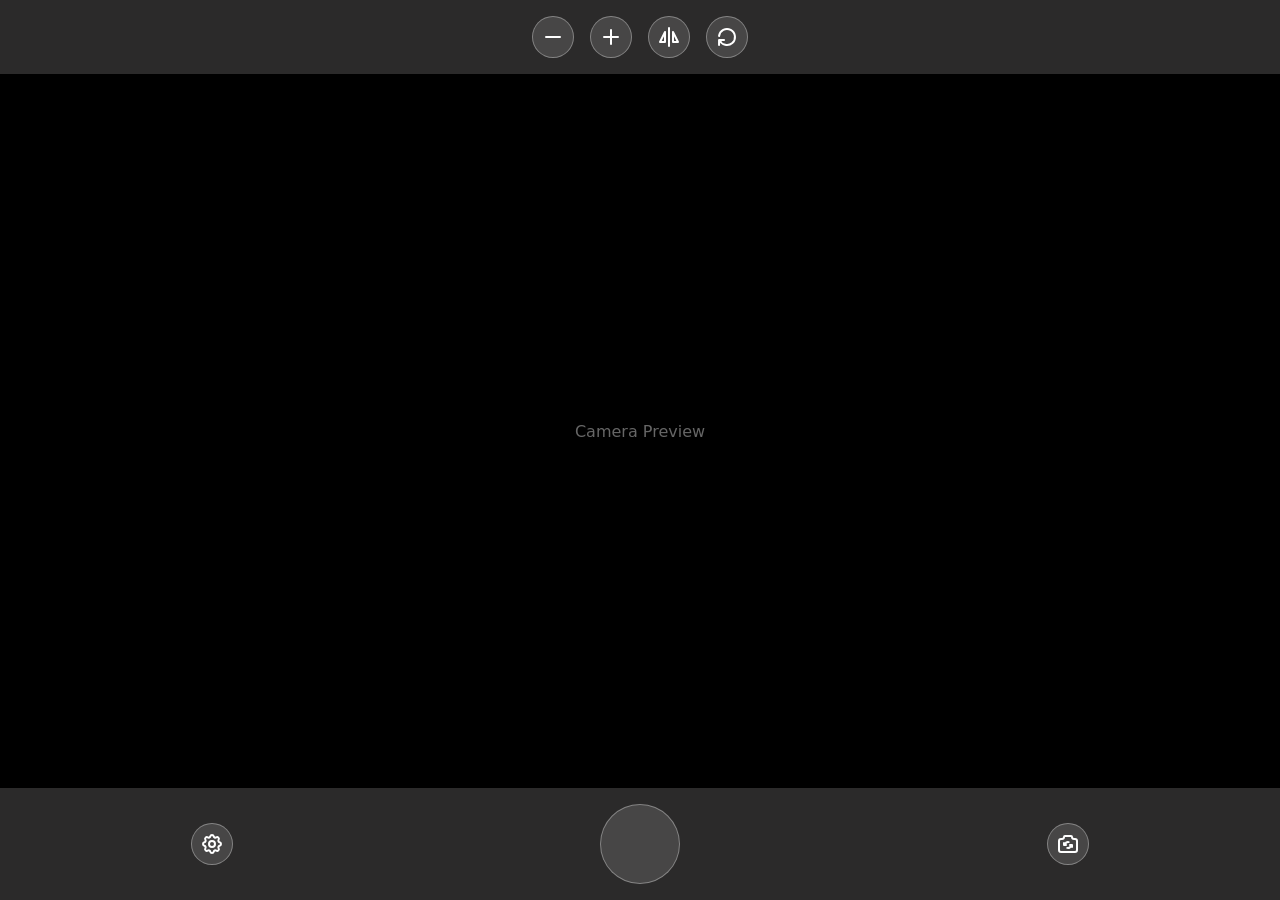
<file: design/index.html>
<!doctype html>
<html lang="en">
    <head>
        <meta charset="UTF-8" />
        <meta name="viewport" content="width=device-width, initial-scale=1.0" />
        <title>Camera UI</title>

        <style>
            :root {
                --bg: #2b2a2a;
                --fg: #ffffff;
                --accent: #d5ff17;

                --bg-interactive: #ffffff22;
                --bg-interactive-hover: #ffffff33;

                --border: 1px solid #ffffff55;
            }

            * {
                margin: 0;
                padding: 0;
                box-sizing: border-box;
            }

            html,
            body {
                height: 100%;
            }

            body {
                display: flex;
                flex-direction: column;
                background: var(--bg);
                color: var(--fg);
                font-family: system-ui, sans-serif;
            }

            /* iOS reliability layer */
            button {
                -webkit-appearance: none;
                appearance: none;
                -webkit-tap-highlight-color: transparent;
                touch-action: manipulation;
            }

            /* prevent Safari hover/active bugs */
            @media (hover: none) and (pointer: coarse) {
                .btn:hover {
                    background: var(--bg-interactive);
                }
            }

            /* ===== Layout ===== */
            .bar {
                display: flex;
                justify-content: center;
                align-items: center;
                gap: 16px;
                padding: 16px;
            }

            .top-bar {
                justify-content: center;
            }

            .bottom-bar {
                justify-content: space-around;
            }

            .camera-container {
                flex: 1;
                display: flex;
                align-items: center;
                justify-content: center;
                position: relative;
                overflow: hidden;
            }

            .camera-placeholder {
                width: 100%;
                height: 100%;
                background: #000;
                display: flex;
                align-items: center;
                justify-content: center;
                color: #ffffff66;
            }

            /* FLASH */
            .flash {
                position: absolute;
                inset: 0;
                background: var(--accent);
                opacity: 0;
                pointer-events: none;
                transition: opacity 0.12s ease;
                mix-blend-mode: screen;
                z-index: 10;
            }

            .flash.active {
                opacity: 0.9;
            }

            /* ===== Base buttons ===== */
            .btn,
            .shutter,
            .settings-item {
                -webkit-transform: translateZ(0);
                transform: translateZ(0);

                cursor: pointer;
                position: relative;
                transition: 0.15s ease;
                -webkit-appearance: none;
                appearance: none;
                -webkit-tap-highlight-color: transparent;
            }

            /* ICON BUTTONS */
            .btn {
                width: 42px;
                height: 42px;
                border-radius: 50%;
                border: var(--border);
                background: var(--bg-interactive);
                color: var(--fg);
            }

            .btn::before {
                content: "";
                position: absolute;
                inset: 0;
                margin: auto;
                width: 24px;
                height: 24px;
                background-color: currentColor;
                mask: var(--icon) center / contain no-repeat;
                -webkit-mask: var(--icon) center / contain no-repeat;
            }

            .btn:hover {
                background: var(--bg-interactive-hover);
            }

            /* iOS-safe pressed state (JS-controlled) */
            .pressed {
                transform: scale(0.95);
                background: var(--bg-interactive-hover);
                border-color: var(--accent);
                color: var(--accent);
            }

            /* fallback */
            .btn:active {
                transform: scale(0.95);
                border-color: var(--accent);
                color: var(--accent);
            }

            /* SHUTTER */
            .shutter {
                width: 80px;
                height: 80px;
                border-radius: 50%;
                border: var(--border);
                background: var(--bg-interactive);
            }

            .shutter:active {
                background: var(--accent);
            }

            /* SETTINGS */
            .settings-wrapper {
                position: relative;
                display: flex;
                justify-content: center;
                align-items: center;
            }

            .settings-panel {
                position: absolute;
                bottom: 90px;
                display: flex;
                flex-direction: column;
                gap: 10px;
                padding: 12px;
                border: var(--border);
                border-radius: 999px;
                background: #1f1f1fdd;
                backdrop-filter: blur(10px);

                opacity: 0;
                transform: translateY(10px);
                pointer-events: none;
                transition: 0.2s ease;
            }

            .settings-panel.open {
                opacity: 1;
                transform: translateY(0);
                pointer-events: auto;
            }

            .settings-item {
                width: 40px;
                height: 40px;
                border-radius: 50%;
                border: var(--border);
                background: var(--bg-interactive);
                color: var(--fg);
            }

            .settings-item::before {
                content: "";
                position: absolute;
                inset: 0;
                margin: auto;
                width: 22px;
                height: 22px;
                background-color: currentColor;
                mask: var(--icon) center / contain no-repeat;
                -webkit-mask: var(--icon) center / contain no-repeat;
            }

            .settings-item.active {
                color: var(--accent);
                border-color: var(--accent);
            }

            /* ICON MAPS */
            .increase-density {
                --icon: url("icons/plus(1).svg");
            }
            .decrease-density {
                --icon: url("icons/minus.svg");
            }
            .flip {
                --icon: url("icons/flip-vertical.svg");
            }
            .rotate {
                --icon: url("icons/rotate-clockwise.svg");
            }
            .settings {
                --icon: url("icons/settings.svg");
            }
            .switch-camera {
                --icon: url("icons/camera-rotate.svg");
            }

            .grid {
                --icon: url("icons/square-plus-2.svg");
            }
            .spiral {
                --icon: url("icons/spiral.svg");
            }
            .photo {
                --icon: url("icons/question-mark.svg");
            }
        </style>
    </head>

    <body>
        <!-- TOP -->
        <div class="bar top-bar">
            <button class="btn decrease-density" data-btn></button>
            <button class="btn increase-density" data-btn></button>
            <button class="btn flip" data-btn></button>
            <button class="btn rotate" data-btn></button>
        </div>

        <!-- CAMERA -->
        <div class="camera-container">
            <div class="camera-placeholder">Camera Preview</div>
            <div class="flash" id="flash"></div>
        </div>

        <!-- BOTTOM -->
        <div class="bar bottom-bar">
            <div class="settings-wrapper">
                <button class="btn settings" id="settingsBtn"></button>

                <div class="settings-panel" id="settingsPanel">
                    <button class="settings-item grid" data-toggle></button>
                    <button class="settings-item spiral" data-toggle></button>
                    <button class="settings-item photo" data-toggle></button>
                </div>
            </div>

            <button class="shutter" id="shutter"></button>
            <button class="btn switch-camera" data-btn></button>
        </div>

        <script>
            const flash = document.getElementById("flash");
            const shutter = document.getElementById("shutter");

            const settingsBtn = document.getElementById("settingsBtn");
            const panel = document.getElementById("settingsPanel");

            /* ===== unified press system (fixes iOS :active bugs) ===== */
            function press(el) {
                el.classList.add("pressed");
                setTimeout(() => el.classList.remove("pressed"), 120);
            }

            document.querySelectorAll("[data-btn]").forEach((btn) => {
                btn.addEventListener("touchstart", () => press(btn), {
                    passive: true,
                });
                btn.addEventListener("mousedown", () => press(btn));
            });

            /* ===== shutter flash ===== */
            function triggerFlash() {
                flash.classList.add("active");
                setTimeout(() => flash.classList.remove("active"), 140);
            }

            shutter.addEventListener("click", triggerFlash);
            shutter.addEventListener("touchstart", triggerFlash, {
                passive: true,
            });

            /* ===== settings panel ===== */
            settingsBtn.addEventListener("click", () => {
                settingsBtn.classList.toggle("pressed");
                panel.classList.toggle("open");
            });

            /* ===== toggle items ===== */
            document.querySelectorAll("[data-toggle]").forEach((el) => {
                el.addEventListener("click", () => {
                    el.classList.toggle("active");
                });
            });
        </script>
    </body>
</html>
</file>
